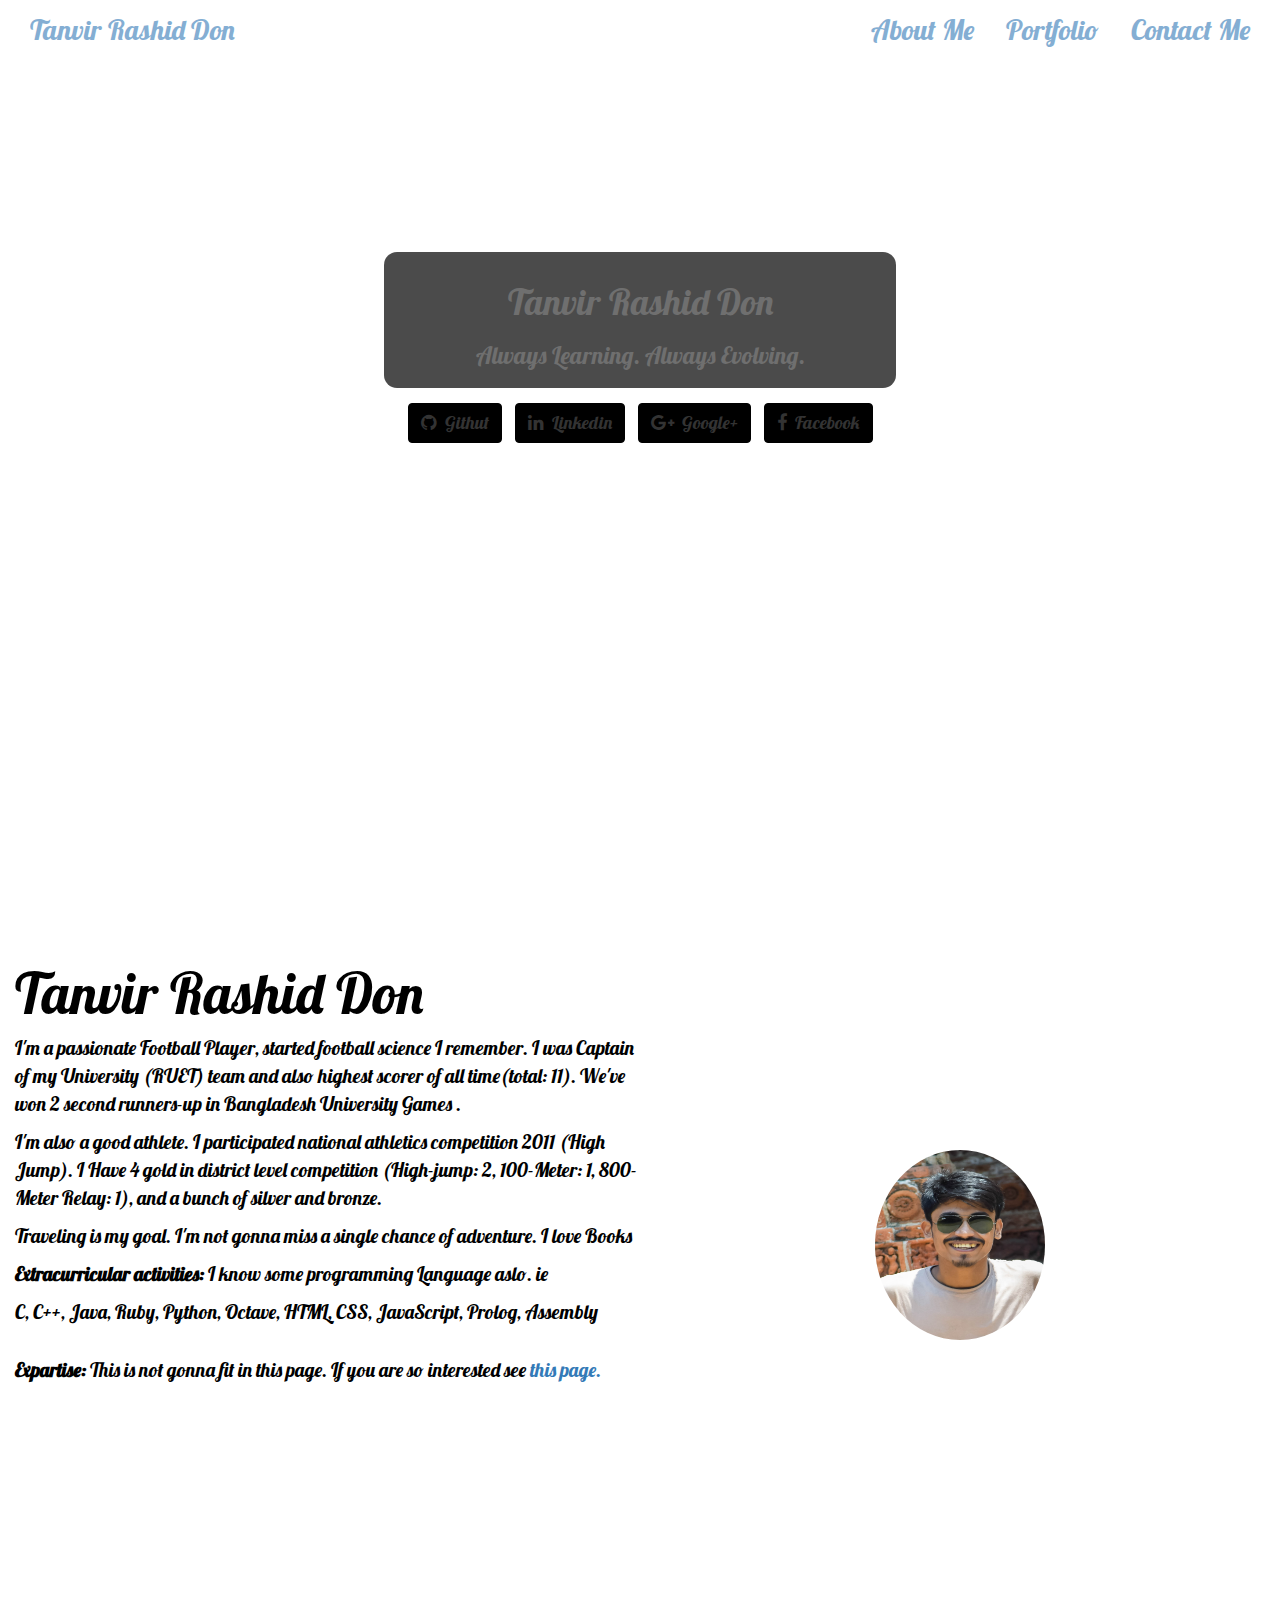
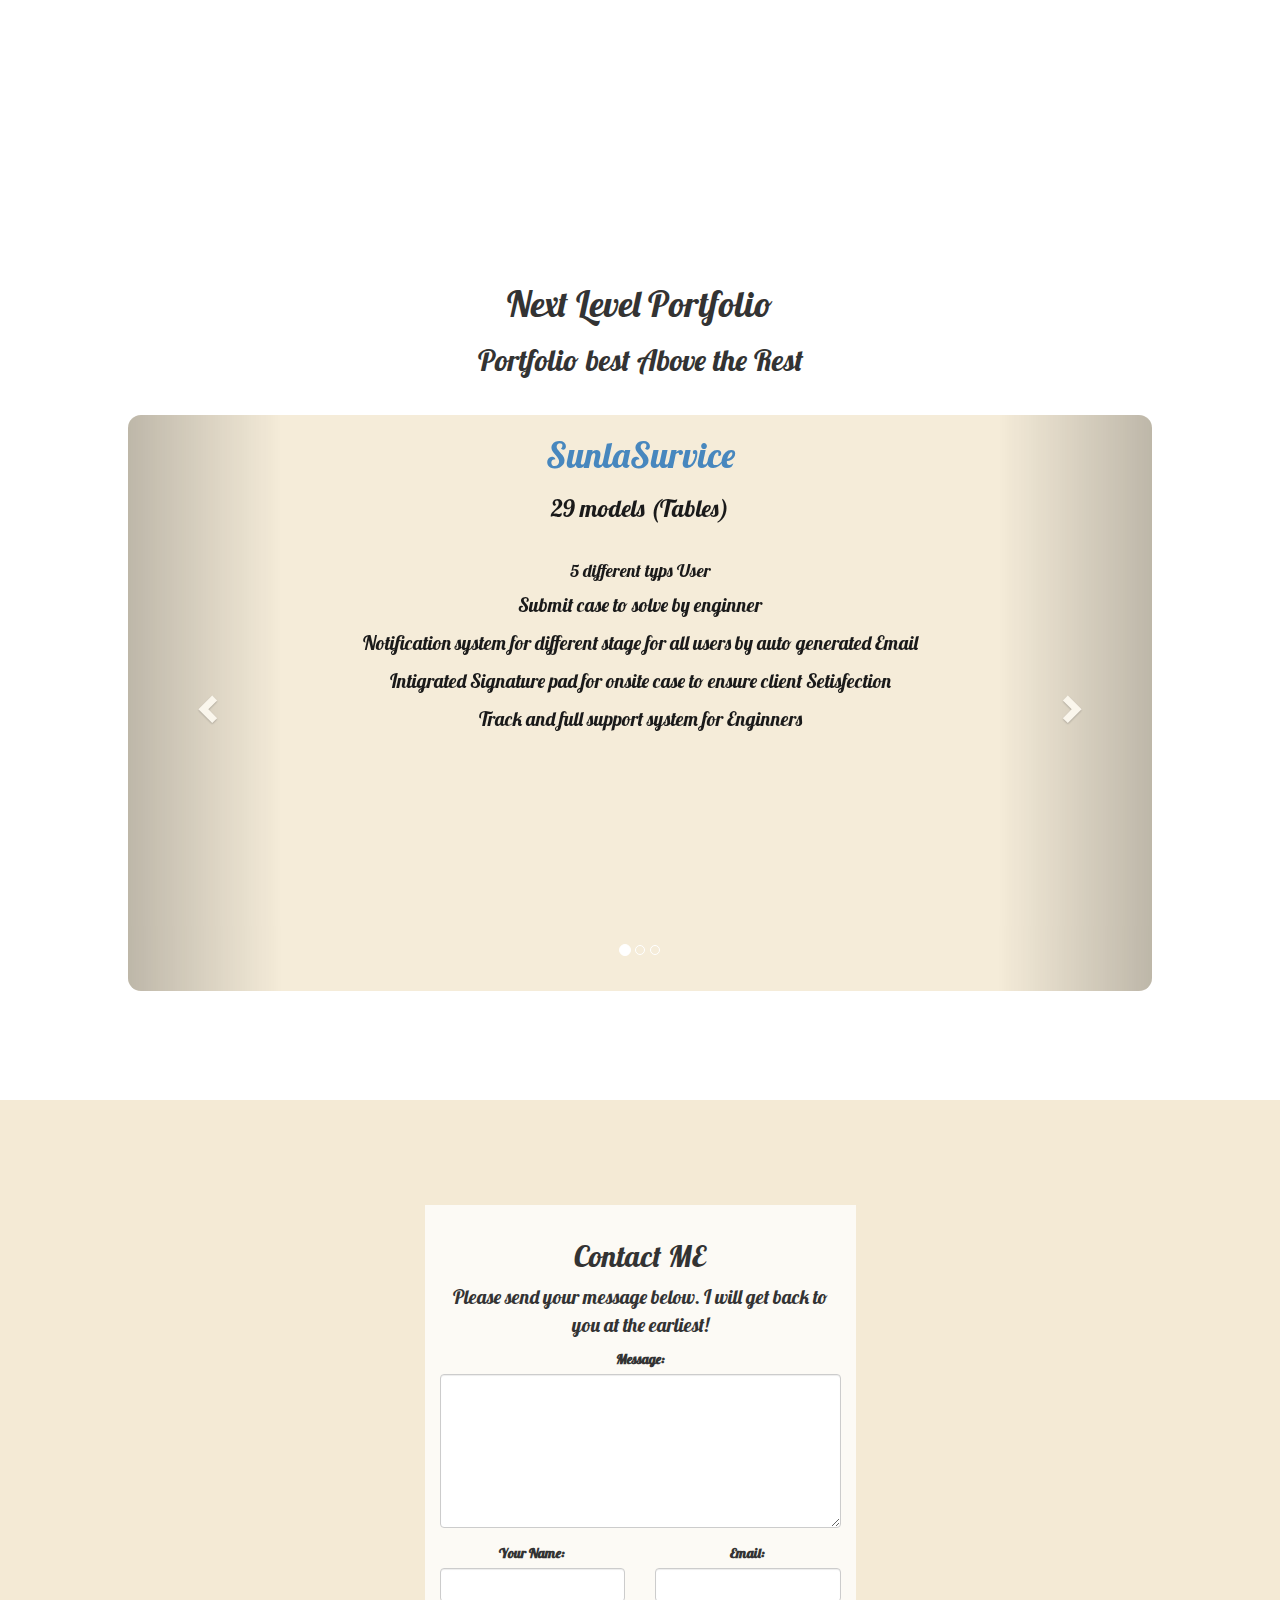
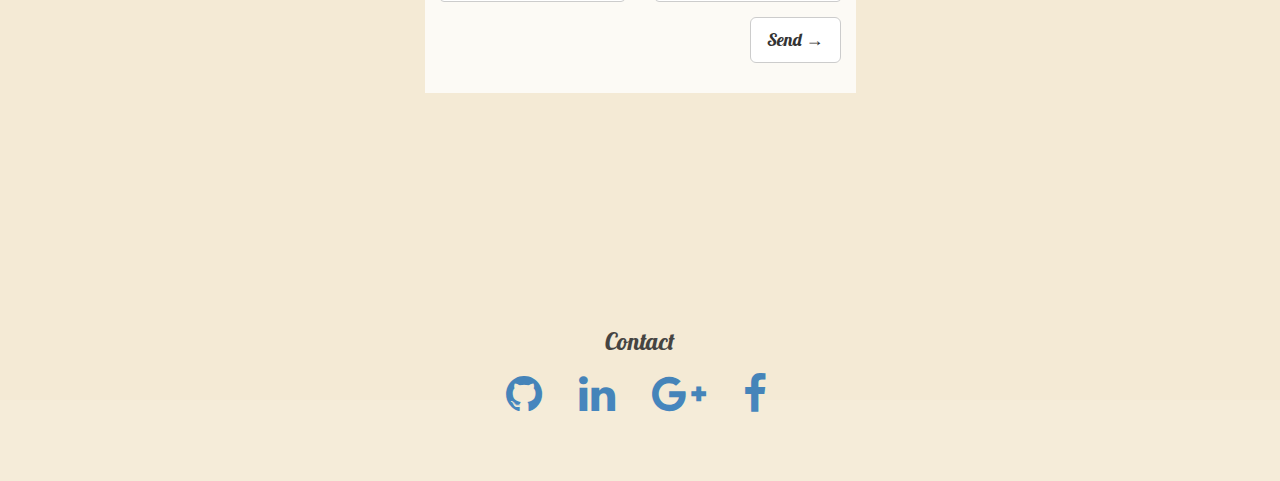
<file: index.html>
<!DOCTYPE html>
<html lang="en" dir="ltr">
  <head>
    <meta charset="utf-8">
    <meta http-equiv="X-UA-Compatible" content="IE=edge">
    <meta name="viewport" content="width=device-width, initial-scale=1">
    <title>Tanvir Rashid Don</title>
    <link href="https://fonts.googleapis.com/css?family=Lobster" rel="stylesheet">
    <link rel="stylesheet" href="style.css">

    <!-- font-awesome -->
    <link rel="stylesheet" href="https://cdnjs.cloudflare.com/ajax/libs/font-awesome/4.7.0/css/font-awesome.min.css">
    <!-- Bootstrap -->
    <!-- Latest compiled and minified CSS -->
    <link rel="stylesheet" href="https://maxcdn.bootstrapcdn.com/bootstrap/3.3.7/css/bootstrap.min.css">

    <!-- jQuery library -->
    <script src="https://ajax.googleapis.com/ajax/libs/jquery/3.3.1/jquery.min.js"></script>

    <!-- Latest compiled JavaScript -->
    <script src="https://maxcdn.bootstrapcdn.com/bootstrap/3.3.7/js/bootstrap.min.js"></script>
  </head>

  <body>
    <div class="cd-fixed-bg cd-fixed-bg--1">
      <div class="pageOne">
        <div class="container-fluid">
          <ul class="nav nav-pills">
            <li>
              <a href="#">Tanvir Rashid Don</a>
            </li>
            <li class="pull-right">
              <a href="#p4">Contact Me</a>
            </li>
            <li class="pull-right">
              <a href="#p3">Portfolio</a>
            </li>
            <li class="pull-right">
              <a href="#p2">About Me</a>
            </li>

          </ul>
        </div>

        <div class="block text-center">
          <h1>Tanvir Rashid Don</h1>
          <h3>Always Learning. Always Evolving.</h3>
        </div>

        <div class="btnList text-center">
          <a href="https://github.com/TanvirRashidDon" class="btn btn-default"><i class="fa fa-github" aria-hidden="true"></i>Githut</a>
          <a href="https://www.linkedin.com/in/tanvir-rashid-don" class="btn btn-default"><i class="fa fa-linkedin" aria-hidden="true"></i>Linkedin</a>
          <a href="https://plus.google.com/115056527760255343453" class="btn btn-default"><i class="fa fa-google-plus" aria-hidden="true"></i>Google+</a>
          <a href="https://www.facebook.com/tanvirrashid.don" class="btn btn-default"><i class="fa fa-facebook" aria-hidden="true"></i>Facebook</a>

        </div>
      </div>
   </div>

   <div class="cd-scrolling-bg cd-scrolling-bg--color-2">
      <div class="cd-scrolling-bg__content">
        <div class="pageTwo" id="p2">
          <div  id="description">
            <h1>Tanvir Rashid Don</h1>
            <p>I'm a passionate Football Player, started football science I remember.
               I was Captain of my University (RUET) team and also highest scorer of
                all time(total: 11). We've won 2 second runners-up in Bangladesh University Games .</p>

            <p>I'm also a good athlete. I participated national athletics competition 2011 (High Jump).
              I Have 4 gold in district level competition (High-jump: 2, 100-Meter: 1, 800-Meter Relay: 1),
              and a bunch of silver and bronze.</p>

            <p>Traveling is my goal. I'm not gonna miss a single chance of adventure. I love Books</p>
            <b></b>
            <p><b>Extracurricular activities:</b> I know some programming Language aslo. ie</p>
            <p>C, C++, Java, Ruby, Python, Octave, HTML, CSS, JavaScript, Prolog, Assembly</p>
            <br>
            <p><b>Expartise:</b> This is not gonna fit in this page. If you are so interested see <a href="404.html">this page.</a></p>
          </div>

          <div class="col-md-6 text-center">
            <img src="img/don.jpg" class="img-circle me">
          </div>
        </div>
      </div>
   </div>


   <div class="cd-fixed-bg cd-fixed-bg--2">
     <div class="pageThree text-center" id="p3">
       <div class="paddingTop">
         <h1>Next Level Portfolio</h1>
         <h2>Portfolio best Above the Rest</h2>
         <div id="myCarousel" class="carousel slide" data-ride="carousel">
      		<ol class="carousel-indicators"> <!-- dot indicator -->
      			<li data-target="#myCarousel" data-slide-to="0" class="active"></li>
      			<li data-target="#myCarousel" data-slide-to="1"></li>
      			<li data-target="#myCarousel" data-slide-to="2"></li>
      		</ol>
      		<div class="carousel-inner text-center" role="listbox">
      			<div class="item active">
              <a href="https://sunlaservice.herokuapp.com/users/sign_in"><h1>SunlaSurvice</h1></a>
              <h3>29 models (Tables)</h3>
              <br>
              <h4>5 different typs User</h4>
              <p>Submit case to solve by enginner</p>
              <p>Notification system for different stage for all users by auto generated Email</p>
              <p>Intigrated Signature pad for onsite case to ensure client Setisfection</p>
              <p>Track and full support system for Enginners</p>
      			</div> <!--- End Active -->
            <div class="item">
              <a href="https://github.com/TanvirRashidDon/Machin-learning"><h1>Character recognition using neural networks</h1></a>
              <h3>Acuricy : 96%</h3>
              <br>
              <p><b>Input : </b> notMNIST image set</p>
              <p><b>Size : </b> 28 * 28</p>
              <p><b>Convo Layer : </b> 3</p>
              <p><b>Fullu Connected : </b> 4</p>
              <p><b>Patch Size : </b> 5</p>
              <p><b>Depth : </b> 16</p>
              <p><b>Hidden Layer : </b> 64</p>

      			</div>
      			<div class="item">
              <h1>School Menagement System</h1>
              <br>
              <h4>4 different typs User</h4>
              <p>Online Admission</p>
              <p>Auto Result Calculation</p>
              <p>Email Notification</p>
              <p>File Upload and Publish</p>
      			</div>
      			<!--
      				<div>
      					for another image, add: data target, data slide, item.
      				</div>
      			-->
      			<!-- Start Slider Controls -->
      			<a class="left carousel-control" href="#myCarousel" role="button" data-slide="prev">
      				<span class="glyphicon glyphicon-chevron-left" aria-hidden="true"></span>
      				<span class="sr-only">Previous</span>
      			</a>
      			<a class="right carousel-control" href="#myCarousel" role="button" data-slide="next">
      				<span class="glyphicon glyphicon-chevron-right" aria-hidden="true"></span>
      				<span class="sr-only">Next</span>
      			</a>
      		</div>
      	</div> <!--- End Slider -->

       </div>
     </div>
   </div>

   <div class="cd-scrolling-bg cd-scrolling-bg--color-2">
      <div class="cd-scrolling-bg__content">
        <div class="pageFour container-fluid text-center" id="p4">
         <div class="mail">
            <div class="row">
                <div class="col-md-6 col-md-offset-3" id="form_container">
                    <h2>Contact ME</h2>
                    <p> Please send your message below. I will get back to you at the earliest! </p>
                    <form action="mailto:tanvirrashiddon@gmail.com" method="post" enctype="text/plain" >
                        <div class="row">
                            <div class="col-sm-12 form-group">
                                <label for="message"> Message:</label>
                                <textarea class="form-control" type="textarea" name="message" id="message" maxlength="6000" rows="7"></textarea>
                            </div>
                        </div>
                        <div class="row">
                            <div class="col-sm-6 form-group">
                                <label for="name"> Your Name:</label>
                                <input type="text" class="form-control" id="name" name="name" required>
                            </div>
                            <div class="col-sm-6 form-group">
                                <label for="email"> Email:</label>
                                <input type="email" class="form-control" id="email" name="email" required>
                            </div>
                        </div>
                        <div class="row">
                            <div class="col-sm-12 form-group">
                                <button onclick="location.href='#popup1'"type="submit" class="btn btn-lg btn-default pull-right" >Send &rarr;</button>
                            </div>
                        </div>
                    </form>
                    <div id="success_message" style="width:100%; height:100%; display:none; "> <h3>Posted your message successfully!</h3> </div>
                    <div id="error_message" style="width:100%; height:100%; display:none; "> <h3>Error</h3> Sorry there was an error sending your form. </div>
                </div>
            </div>
         </div>

          <div class="footer text-center">
            <h3>Contact</h3>
           <a href="https://github.com/TanvirRashidDon"><i class="fa fa-github" aria-hidden="true"></i></a>
           <a href="https://www.linkedin.com/in/tanvir-rashid-don"><i class="fa fa-linkedin" aria-hidden="true"></i></a>
           <a href="https://plus.google.com/115056527760255343453"><i class="fa fa-google-plus" aria-hidden="true"></i></a>
           <a href="https://www.facebook.com/tanvirrashid.don"><i class="fa fa-facebook" aria-hidden="true"></i></a>

           </div>
        </div>
      </div>
   </div>

   <div id="popup1" class="overlay">
    <div class="popup">
      <h2>Thank you for your message</h2>
      <a class="close" href="#">&times;</a>
      <div class="content text-center" >
          JavaScript and Server side Language don't work Here!
      </div>
    </div>
  </div>


  </body>
   
</html>
</file>
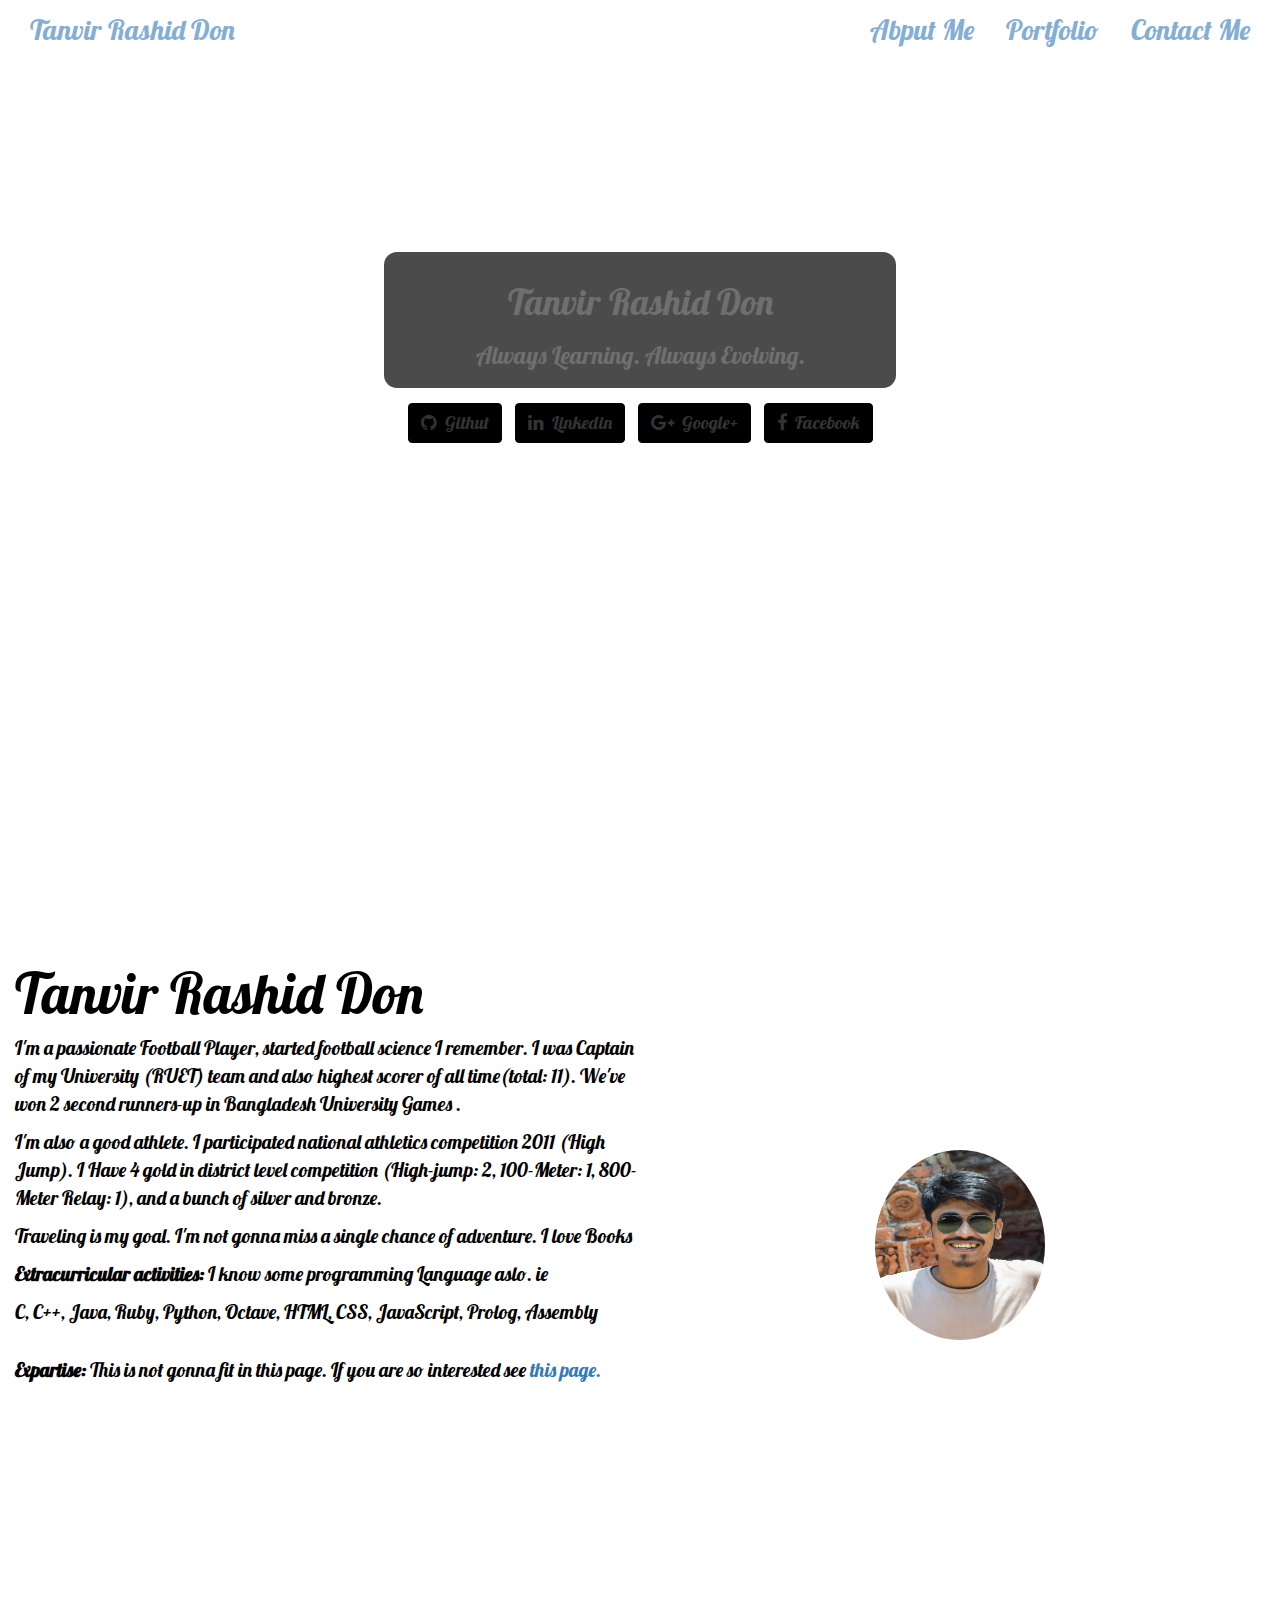
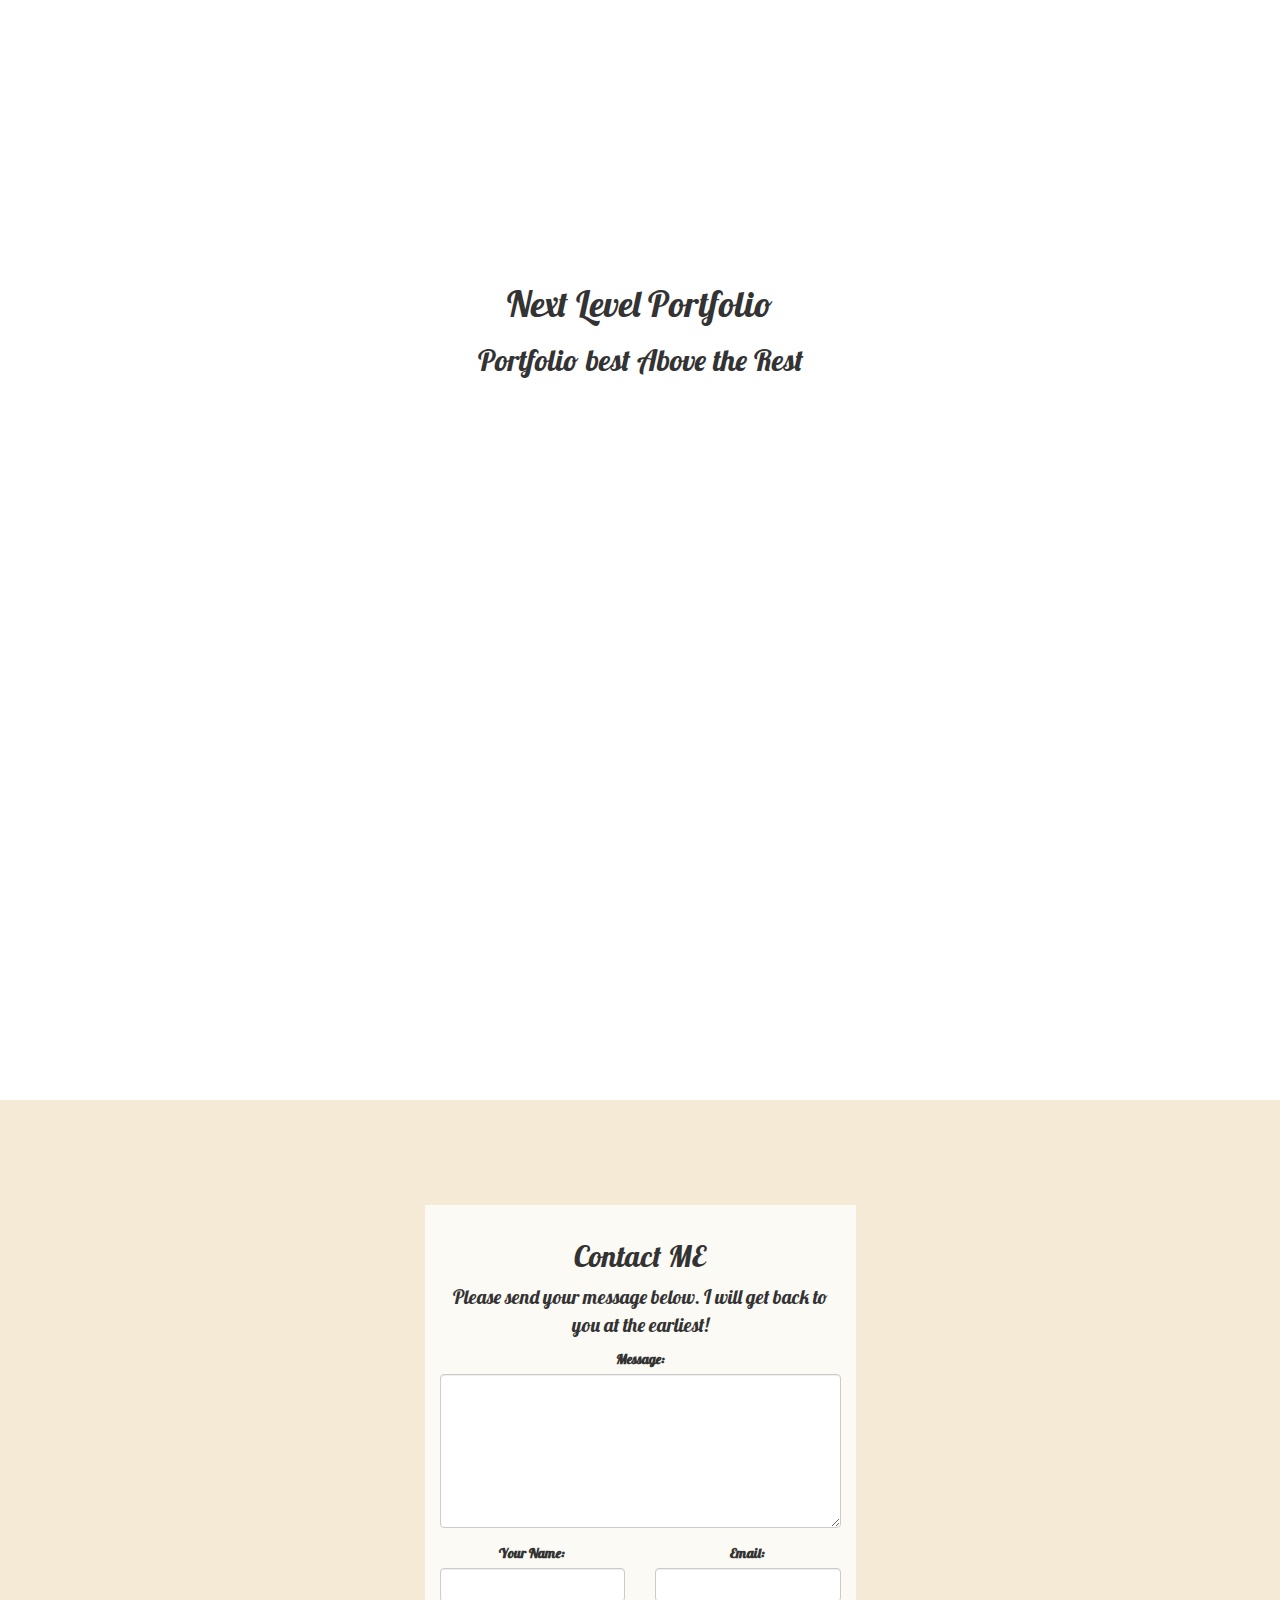
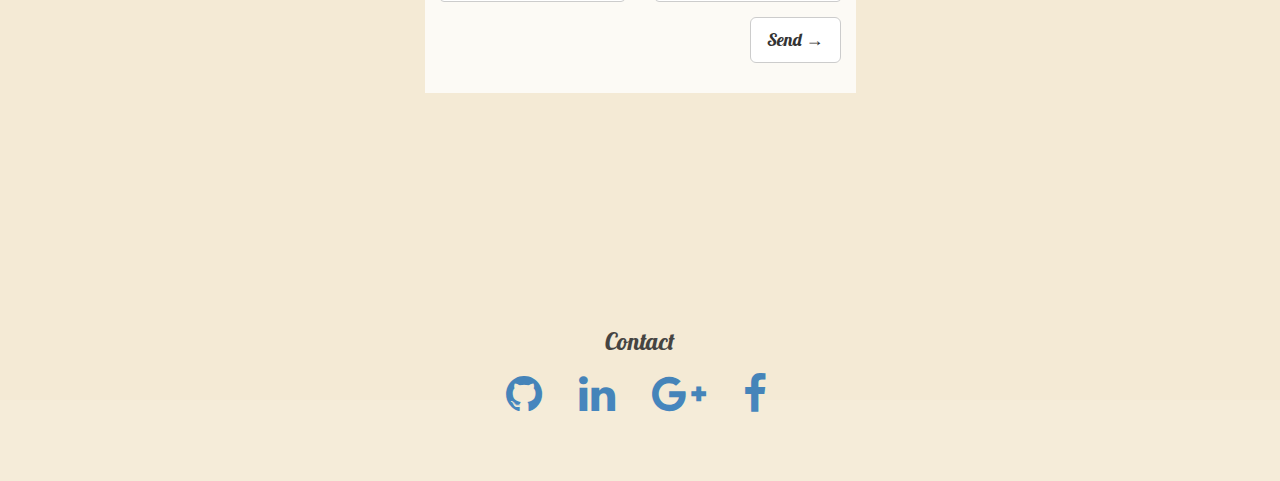
<file: don.html>
<!DOCTYPE html>
<html lang="en" dir="ltr">
  <head>
    <meta charset="utf-8">
    <meta http-equiv="X-UA-Compatible" content="IE=edge">
    <meta name="viewport" content="width=device-width, initial-scale=1">
    <title>Tanvir Rashid Don</title>
    <link href="https://fonts.googleapis.com/css?family=Lobster" rel="stylesheet">
    <link rel="stylesheet" href="style.css">

    <!-- font-awesome -->
    <link rel="stylesheet" href="https://cdnjs.cloudflare.com/ajax/libs/font-awesome/4.7.0/css/font-awesome.min.css">
    <!-- Bootstrap -->
    <!-- Latest compiled and minified CSS -->
    <link rel="stylesheet" href="https://maxcdn.bootstrapcdn.com/bootstrap/3.3.7/css/bootstrap.min.css">

    <!-- jQuery library -->
    <script src="https://ajax.googleapis.com/ajax/libs/jquery/3.3.1/jquery.min.js"></script>

    <!-- Latest compiled JavaScript -->
    <script src="https://maxcdn.bootstrapcdn.com/bootstrap/3.3.7/js/bootstrap.min.js"></script>
  </head>

  <body>
    <div class="cd-fixed-bg cd-fixed-bg--1">
      <div class="pageOne">
        <div class="container-fluid">
          <ul class="nav nav-pills">
            <li>
              <a href="#">Tanvir Rashid Don</a>
            </li>
            <li class="pull-right">
              <a href="#p4">Contact Me</a>
            </li>
            <li class="pull-right">
              <a href="#p3">Portfolio</a>
            </li>
            <li class="pull-right">
              <a href="#p2">Abput Me</a>
            </li>

          </ul>
        </div>

        <div class="block text-center">
          <h1>Tanvir Rashid Don</h1>
          <h3>Always Learning. Always Evolving.</h3>
        </div>

        <div class="btnList text-center">
          <a href="https://github.com/TanvirRashidDon" class="btn btn-default"><i class="fa fa-github" aria-hidden="true"></i>Githut</a>
          <a href="https://www.linkedin.com/in/tanvir-rashid-don" class="btn btn-default"><i class="fa fa-linkedin" aria-hidden="true"></i>Linkedin</a>
          <a href="https://plus.google.com/115056527760255343453" class="btn btn-default"><i class="fa fa-google-plus" aria-hidden="true"></i>Google+</a>
          <a href="https://www.facebook.com/tanvirrashid.don" class="btn btn-default"><i class="fa fa-facebook" aria-hidden="true"></i>Facebook</a>

        </div>
      </div>
   </div>

   <div class="cd-scrolling-bg cd-scrolling-bg--color-2">
      <div class="cd-scrolling-bg__content">
        <div class="pageTwo" id="p2">
          <div  id="description">
            <h1>Tanvir Rashid Don</h1>
            <p>I'm a passionate Football Player, started football science I remember.
               I was Captain of my University (RUET) team and also highest scorer of
                all time(total: 11). We've won 2 second runners-up in Bangladesh University Games .</p>

            <p>I'm also a good athlete. I participated national athletics competition 2011 (High Jump).
              I Have 4 gold in district level competition (High-jump: 2, 100-Meter: 1, 800-Meter Relay: 1),
              and a bunch of silver and bronze.</p>

            <p>Traveling is my goal. I'm not gonna miss a single chance of adventure. I love Books</p>
            <b></b>
            <p><b>Extracurricular activities:</b> I know some programming Language aslo. ie</p>
            <p>C, C++, Java, Ruby, Python, Octave, HTML, CSS, JavaScript, Prolog, Assembly</p>
            <br>
            <p><b>Expartise:</b> This is not gonna fit in this page. If you are so interested see <a href="404.html">this page.</a></p>
          </div>
          
          <div class="col-md-6 text-center">
            <img src="img/don.jpg" class="img-circle me">
          </div>
        </div>
      </div>
   </div>


   <div class="cd-fixed-bg cd-fixed-bg--2">
     <div class="pageThree text-center" id="p3">
       <div class="paddingTop">
         <h1>Next Level Portfolio</h1>
         <h2>Portfolio best Above the Rest</h2>

       </div>
     </div>
   </div>

   <div class="cd-scrolling-bg cd-scrolling-bg--color-2">
      <div class="cd-scrolling-bg__content">
        <div class="pageFour container-fluid text-center" id="p4">
         <div class="mail">
            <div class="row">
                <div class="col-md-6 col-md-offset-3" id="form_container">
                    <h2>Contact ME</h2>
                    <p> Please send your message below. I will get back to you at the earliest! </p>
                    <form role="form" method="post" id="reused_form">
                        <div class="row">
                            <div class="col-sm-12 form-group">
                                <label for="message"> Message:</label>
                                <textarea class="form-control" type="textarea" name="message" id="message" maxlength="6000" rows="7"></textarea>
                            </div>
                        </div>
                        <div class="row">
                            <div class="col-sm-6 form-group">
                                <label for="name"> Your Name:</label>
                                <input type="text" class="form-control" id="name" name="name" required>
                            </div>
                            <div class="col-sm-6 form-group">
                                <label for="email"> Email:</label>
                                <input type="email" class="form-control" id="email" name="email" required>
                            </div>
                        </div>
                        <div class="row">
                            <div class="col-sm-12 form-group">
                                <button type="submit" class="btn btn-lg btn-default pull-right" >Send &rarr;</button>
                            </div>
                        </div>
                    </form>
                    <div id="success_message" style="width:100%; height:100%; display:none; "> <h3>Posted your message successfully!</h3> </div>
                    <div id="error_message" style="width:100%; height:100%; display:none; "> <h3>Error</h3> Sorry there was an error sending your form. </div>
                </div>
            </div>
         </div>

          <div class="footer text-center">
            <h3>Contact</h3>
           <a href="https://github.com/TanvirRashidDon"><i class="fa fa-github" aria-hidden="true"></i></a>
           <a href="https://www.linkedin.com/in/tanvir-rashid-don"><i class="fa fa-linkedin" aria-hidden="true"></i></a>
           <a href="https://plus.google.com/115056527760255343453"><i class="fa fa-google-plus" aria-hidden="true"></i></a>
           <a href="https://www.facebook.com/tanvirrashid.don"><i class="fa fa-facebook" aria-hidden="true"></i></a>

           </div>
        </div>
      </div>
   </div>


  </body>
  <script>
    $(function()
    {
        function after_form_submitted(data)
        {
            if(data.result == 'success')
            {
                $('form#reused_form').hide();
                $('#success_message').show();
                $('#error_message').hide();
            }
            else
            {
                $('#error_message').append('<ul></ul>');

                jQuery.each(data.errors,function(key,val)
                {
                    $('#error_message ul').append('<li>'+key+':'+val+'</li>');
                });
                $('#success_message').hide();
                $('#error_message').show();

                //reverse the response on the button
                $('button[type="button"]', $form).each(function()
                {
                    $btn = $(this);
                    label = $btn.prop('orig_label');
                    if(label)
                    {
                        $btn.prop('type','submit' );
                        $btn.text(label);
                        $btn.prop('orig_label','');
                    }
                });

            }//else
        }

      $('#reused_form').submit(function(e)
          {
            e.preventDefault();

            $form = $(this);
            //show some response on the button
            $('button[type="submit"]', $form).each(function()
            {
                $btn = $(this);
                $btn.prop('type','button' );
                $btn.prop('orig_label',$btn.text());
                $btn.text('Sending ...');
            });


                        $.ajax({
                    type: "POST",
                    url: 'handler.php',
                    data: $form.serialize(),
                    success: after_form_submitted,
                    dataType: 'json'
                });

          });
    });

  </script>

</html>
</file>
<file: style.css>
.cd-fixed-bg {
  min-height: 100vh;
  background-size: cover;
  background-attachment: fixed;
  background-repeat: no-repeat;
  background-position: center center;
}

.cd-fixed-bg.cd-fixed-bg--1 {
  background-image: url("https://images.unsplash.com/photo-1501504413881-5888acd06076?ixlib=rb-0.3.5&ixid=eyJhcHBfaWQiOjEyMDd9&s=318f0ca9c243da6137a028112b6903ca&auto=format&fit=crop&w=1190&q=80");
}

.cd-fixed-bg.cd-fixed-bg--2 {
  background-image: url("https://images.unsplash.com/photo-1502085026219-54ac00e06fd9?ixlib=rb-0.3.5&ixid=eyJhcHBfaWQiOjEyMDd9&s=5d4742fb163936fc4ec6b1f5d188f408&auto=format&fit=crop&w=1107&q=80");
}

.cd-scrolling-bg {
  min-height: 100%;
}

body *{
  font-family: 'Lobster', cursive;
}
i{
  margin-right: 8px;
}


.nav-pills{
  opacity: .6;
}

.container-fluid{
  margin-bottom: 15%;
}

.block{
  background-color: black;
  opacity: .7;
  height: 50%;
  margin: auto;
  padding: 10px;
  border-radius: 13px;
}
.btnList{
  margin-top: 10px;
}
.btnList a{
  margin: 5px;
  font-size: 1.3em;

}

.btnList .btn-default{
  background-color: black;
  border-color: black;
}

.pageTwo{
  background: url("https://images.unsplash.com/photo-1515362856850-66df805bb388?ixlib=rb-0.3.5&ixid=eyJhcHBfaWQiOjEyMDd9&s=84dd16c14c2fa1143e70f54d64e2933b&auto=format&fit=crop&w=1050&q=80");
  background-size: cover;
  height: 100vh;
  display: flex;
  color: black;
}

#description{
  padding-left: 15px;
  height: 100%;
  margin: auto;
  /* background-color: #F4EAD5;
  opacity: .3; */
  flex: 2;
}

.pageTwo h1{
  padding: 0;
  margin-top: 10%;
}

.me{
  flex: 1;
  margin-top: 250px;
  height: 190px;
  width: 170px;
}

.pageThree{
  padding-top: 5%;
}
#myCarousel{
  margin-top: 3%;
}
.carousel-inner {
  color: black;
  height: 64vh;
  max-width: 80%;
  margin: auto;
  background-color: #F4EAD5;
  opacity: .9;
  border-radius: 13px;
  font-family: "Times New Roman", Times, serif !important;
}

.carousel-inner .item{
  /* height: 64vh;
  width: 75%; */
  /* margin: auto;
  background-color: #F4EAD5;
  opacity: .3;
  border-radius: 13px; */
}


.pageFour{
  background: url("https://images.unsplash.com/photo-1493146165056-bb822d9422dd?ixlib=rb-0.3.5&ixid=eyJhcHBfaWQiOjEyMDd9&s=efde80bcea57a4932aad1b12b8ea9b2d&auto=format&fit=crop&w=1050&q=80");
  background-size: cover;
  height: 100vh;
  margin: 0;
  background-color: #F4EAD5;
  padding: 0 !important;
}
.mail{
  padding-top: 7%;
  max-width: 65%;
  margin: auto;
  height: 79%;
}

#form_container
{
	padding:15px 15px;
	margin-top:15px;
	background: rgba(255,255,255,0.75);
}

.footer{
  height: 20%;
  margin-top: 7%;
  padding-top: 7px;
  background-color: #F4EAD5;
  opacity: .9;
  font-size: 3.0em;
}
.footer a{
  padding: 10px;
}

.overlay {
  position: fixed;
  top: 0;
  bottom: 0;
  left: 0;
  right: 0;
  background: rgba(0, 0, 0, 0.7);
  transition: opacity 500ms;
  visibility: hidden;
  opacity: 0;
}
.overlay:target {
  visibility: visible;
  opacity: 1;
}

.popup {
  margin: 70px auto;
  padding: 20px;
  background: #fff;
  border-radius: 5px;
  width: 30%;
  position: relative;
  transition: all 5s ease-in-out;
}

.popup .close {
  position: absolute;
  top: 20px;
  right: 30px;
  transition: all 200ms;
  font-size: 30px;
  font-weight: bold;
  text-decoration: none;
  color: #333;
}
.popup .close:hover {
  color: #06D85F;
}
.popup .content {
  max-height: 30%;
  overflow: auto;
}

@media (min-width: 900px) {
  .nav-pills{
    font-size: 2em;
  }
  .block{
    width: 40%;
  }
  .pageTwo h1 {
    font-size: 4.0em;
  }
  p{
    font-size: 1.4em;
  }
}
</file>
